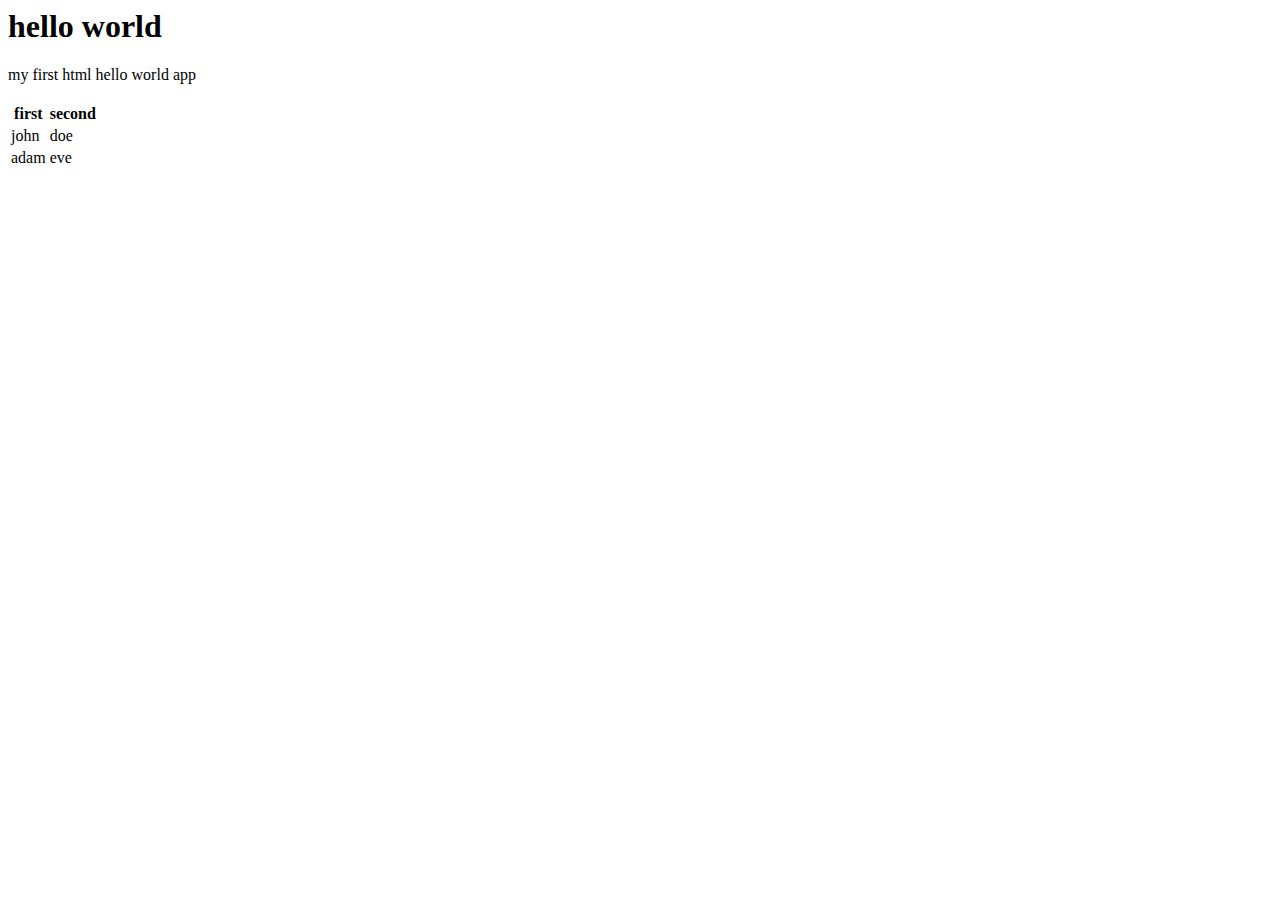
<file: index.html>
<html>
     <head>
           <title> html session </title>

     </head>
     <body>

     <h1> hello world </h1>
    <p> my first html hello world app </p>
    <table>
        
            <tr>
                <tr>
                    <th>first</th>
                    <th>second</th>
                </tr>
                    <td>john</td>
                    <td>doe</td>
                 </tr>
                 <tr>
                        <td>adam</td>
                        <td>eve</td>
                     </tr>   
    
    </table>
     </body>
     </html>
</file>
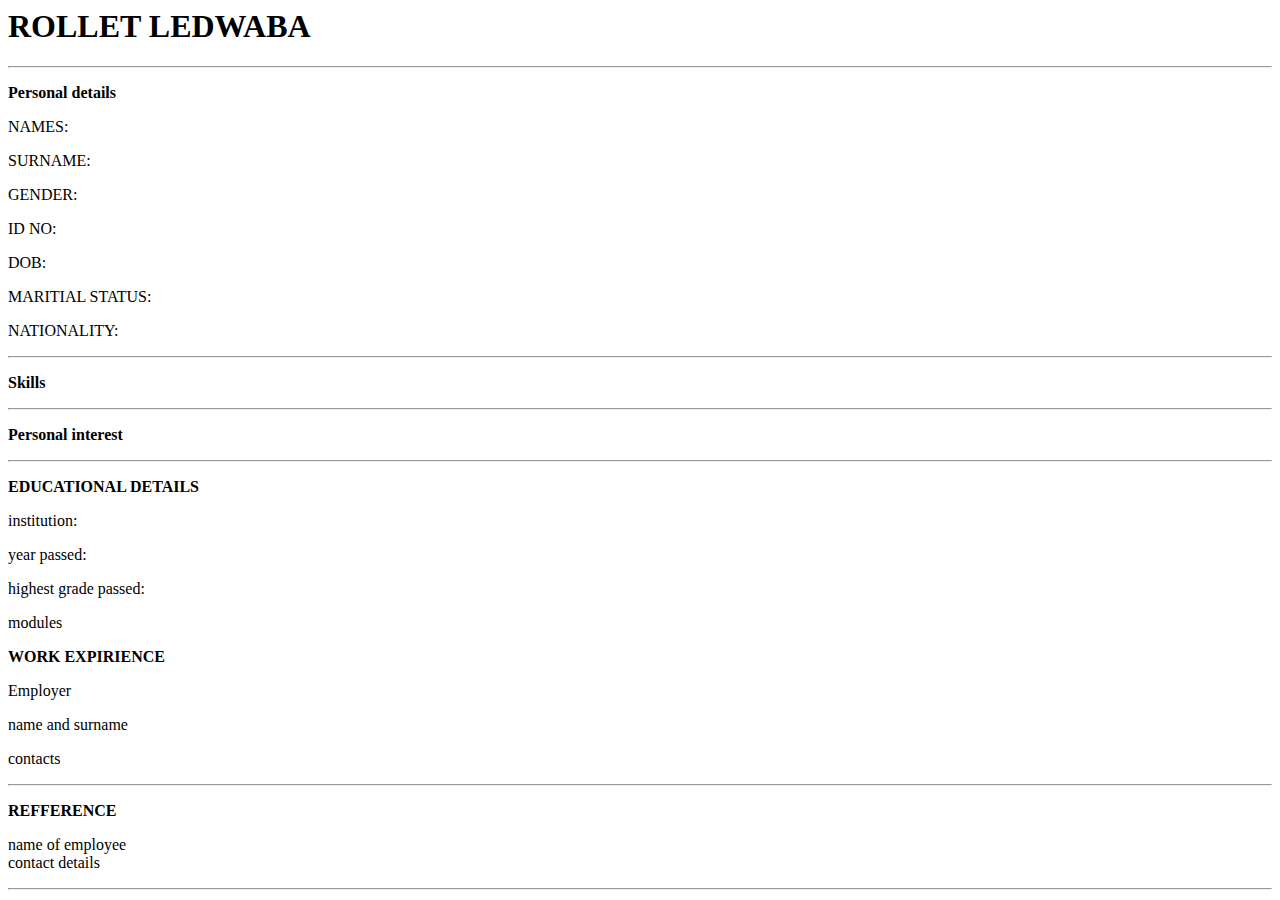
<file: HTML.CV.html>
<html>
        <head>
              <title> Curriculum vitae </title>
        </head>
            <body>
                <h1><b>ROLLET LEDWABA</b></h1> 
            <hr/>
                  <p><b>Personal details</b></p>
                  <P>NAMES:</P>
                  <p>SURNAME:</p>
                  <p>GENDER:</p>
                  <p>ID NO:</p>
                  <p>DOB:</p>
                  <p>MARITIAL STATUS:</p>
                  <P>NATIONALITY:</P>
            <hr/>
                  <p><b>Skills</b></p>
            <hr/>
                  <p><b>Personal interest</b></p>
            <hr/>   
                  <p><b>EDUCATIONAL DETAILS</b></p>
                  <p>institution:<br/>
                  <p>year passed:</p>
                  <p>highest grade passed:</p>
                  <p>modules</p>
                  <p><b>WORK EXPIRIENCE</b></p>
                  <p>Employer</p>
                  <P>name and surname</P>
                      <p>contacts</P>

                  <hr/>
                  <P><b>REFFERENCE</b></p>
                    <p>name of employee<br/>contact details</p>
                    
            <hr/>
            </body>
    </html>
</file>
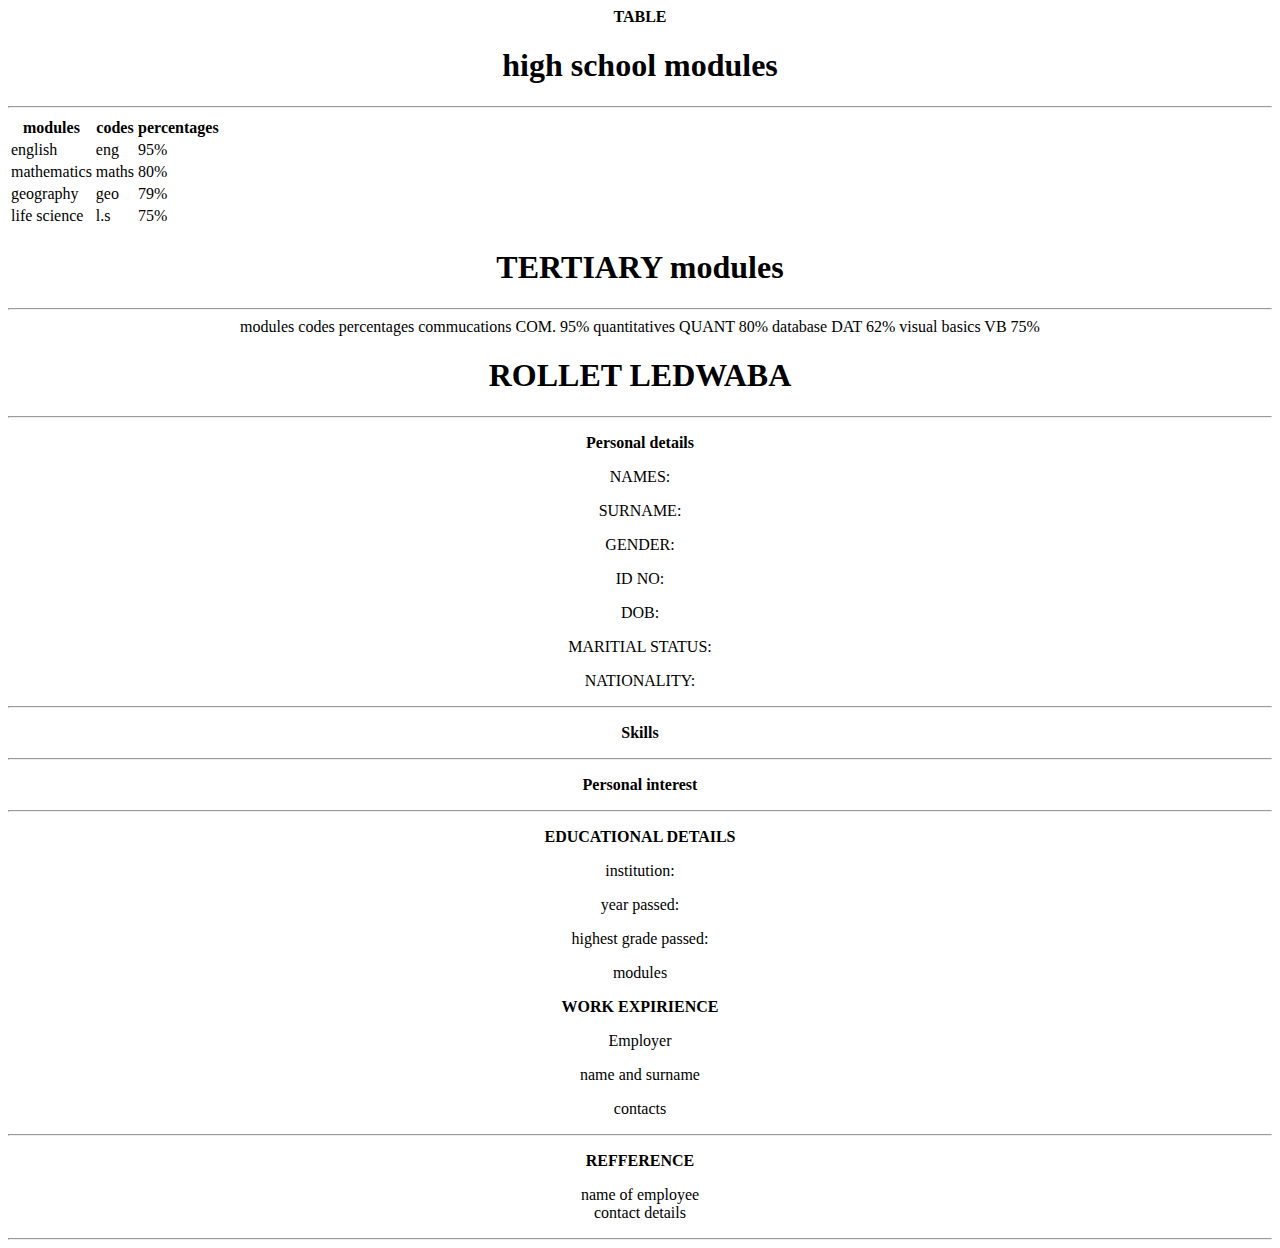
<file: html.cv.tabless.html>
<html>
                    <head>
                    <tittle><b>TABLE</b></tittle>
                    </head>
                    
                          <body style="text-align: center">
                            <table>
                              <h1><b>high school modules</b></h1>
                              <hr/>
                              <tr>
                                 <th>modules</th>
                                 <th>codes</th>
                                 <th>percentages</th>
                              </tr>  
                             
                                  <tr>
                                      <td>english</td>
                                      <td>eng</td>
                                      <td>95%</td>
                                  </tr>
                                 
                                  <tr>
                                      <td>mathematics</td>
                                      <td>maths</td>
                                      <td>80%</td>
                                  </tr>
                              
                                  <tr>
                                      <td>geography</td>
                                      <td>geo</td>
                                      <td>79%</td>
                                  </tr>
              
                                  
                                    <tr>
                                    <td>life science</td>
                                    <td>l.s</td>
                                    <td>75%</td>
                                    </tr> </table>
                        
                      
                                
                                      <h1><b>TERTIARY modules</b></h1>
                                          <hr/>
                                              <tr>
                                                 <th>modules</th>
                                                 <th>codes</th>
                                                 <th>percentages</th>
                                              </tr>
                                
                               
                                              <tr>
                                                  <td>commucations</td>
                                                  <td>COM.</td>
                                                  <td>95%</td>
                                              </tr>
                                      
                                              <tr>
                                                  <td>quantitatives</td>
                                                  <td>QUANT</td>
                                                  <td>80%</td>
                                              </tr>
                                  
                                              <tr>
                                                   <td>database</td>
                                                   <td>DAT</td>
                                                   <td>62%</td>
                                              </tr>
                  
                                      
                                        <tr>
                                        <td>visual basics</td>
                                        <td>VB</td>
                                        <td>75%</td>
                                        </tr>
                                        </table>  
                  
              
                      
                
              
              
                                  <h1><b>ROLLET LEDWABA</b></h1> 
                                  <hr/>
                                        <p><b>Personal details</b></p>
                                        <P>NAMES:</P>
                                        <p>SURNAME:</p>
                                        <p>GENDER:</p>
                                        <p>ID NO:</p>
                                        <p>DOB:</p>
                                        <p>MARITIAL STATUS:</p>
                                        <P>NATIONALITY:</P>
                                  <hr/>
                                        <p><b>Skills</b></p>
                                  <hr/>
                                        <p><b>Personal interest</b></p>
                                    <hr/>  
                                        <p><b>EDUCATIONAL DETAILS</b></p>
                                        <p>institution:<br/>
                                        <p>year passed:</p>
                                        <p>highest grade passed:</p>
                                        <p>modules</p>
                                        <p><b>WORK EXPIRIENCE</b></p>
                                        <p>Employer</p>
                                        <P>name and surname</P>
                                            <p>contacts</P>
                      
                                        <hr/>
                                        <P><b>REFFERENCE</b></p>
                                          <p>name of employee<br/>contact details</p>
                                          
                                  <hr/>
                                  </body>
                          </html>
</file>
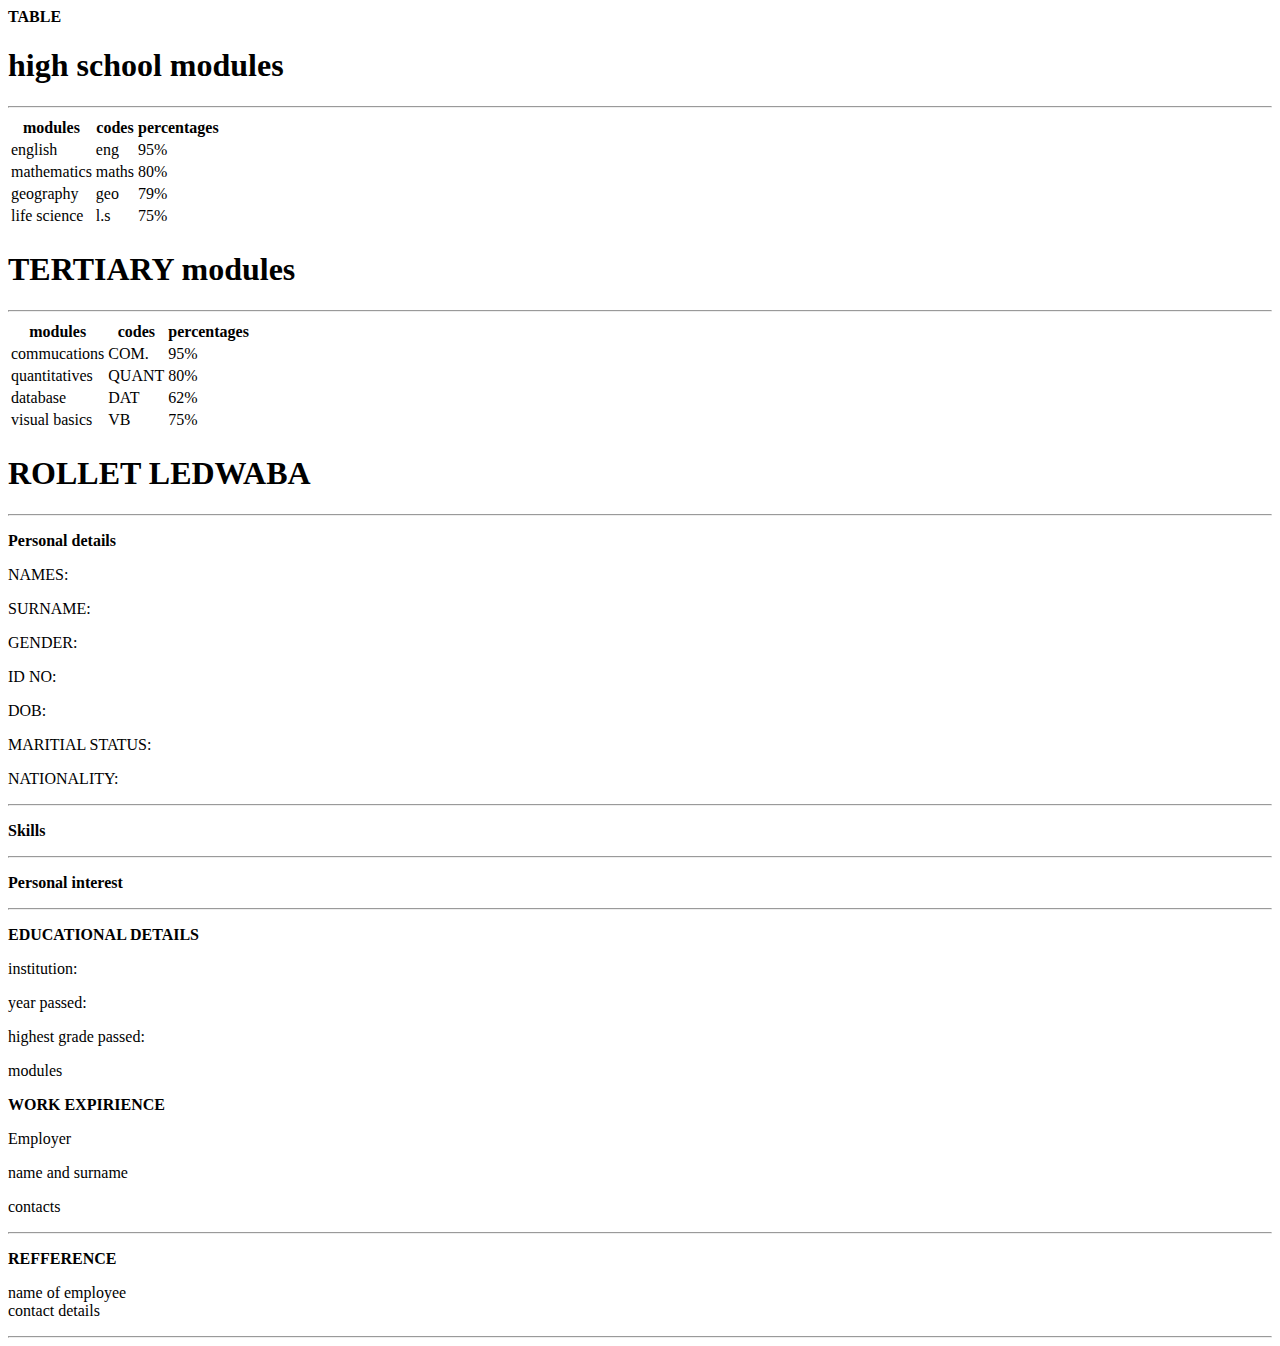
<file: html.H.S table of subjects.html>
<html>
      <head>
      <tittle><b>TABLE</b></tittle>
      </head>
      
            <body><table>
                <h1><b>high school modules</b></h1>
                <hr/>
                <tr>
                   <th>modules</th>
                   <th>codes</th>
                   <th>percentages</th>
                </tr>  
               
                    <tr>
                        <td>english</td>
                        <td>eng</td>
                        <td>95%</td>
                    </tr>
                   
                    <tr>
                        <td>mathematics</td>
                        <td>maths</td>
                        <td>80%</td>
                    </tr>
                
                    <tr>
                        <td>geography</td>
                        <td>geo</td>
                        <td>79%</td>
                    </tr>

                    
                      <tr>
                      <td>life science</td>
                      <td>l.s</td>
                      <td>75%</td>
                    <tr/> </table>
            </body>
        
                  <body><table>
                        <h1><b>TERTIARY modules</b></h1>
                            <hr/>
                                <tr>
                                   <th>modules</th>
                                   <th>codes</th>
                                   <th>percentages</th>
                                </tr>
                  
                 
                                <tr>
                                    <td>commucations</td>
                                    <td>COM.</td>
                                    <td>95%</td>
                                </tr>
                        
                                <tr>
                                    <td>quantitatives</td>
                                    <td>QUANT</td>
                                    <td>80%</td>
                                </tr>
                    
                                <tr>
                                     <td>database</td>
                                     <td>DAT</td>
                                     <td>62%</td>
                                </tr>
    
                        
                          <tr>
                          <td>visual basics</td>
                          <td>VB</td>
                          <td>75%</td>
                        <tr/>
                          </table>  
                </body>

        
</html>  
<html>
        <head>
              <title>  </title>
        </head>
            <body>
                    <h1><b>ROLLET LEDWABA</b></h1> 
                    <hr/>
                          <p><b>Personal details</b></p>
                          <P>NAMES:</P>
                          <p>SURNAME:</p>
                          <p>GENDER:</p>
                          <p>ID NO:</p>
                          <p>DOB:</p>
                          <p>MARITIAL STATUS:</p>
                          <P>NATIONALITY:</P>
                    <hr/>
                          <p><b>Skills</b></p>
                    <hr/>
                          <p><b>Personal interest</b></p>
                    <hr/>   
                          <p><b>EDUCATIONAL DETAILS</b></p>
                          <p>institution:<br/>
                          <p>year passed:</p>
                          <p>highest grade passed:</p>
                          <p>modules</p>
                          <p><b>WORK EXPIRIENCE</b></p>
                          <p>Employer</p>
                          <P>name and surname</P>
                              <p>contacts</P>
        
                          <hr/>
                          <P><b>REFFERENCE</b></p>
                            <p>name of employee<br/>contact details</p>
                            
                    <hr/>
                    </body>
            </html>
</file>
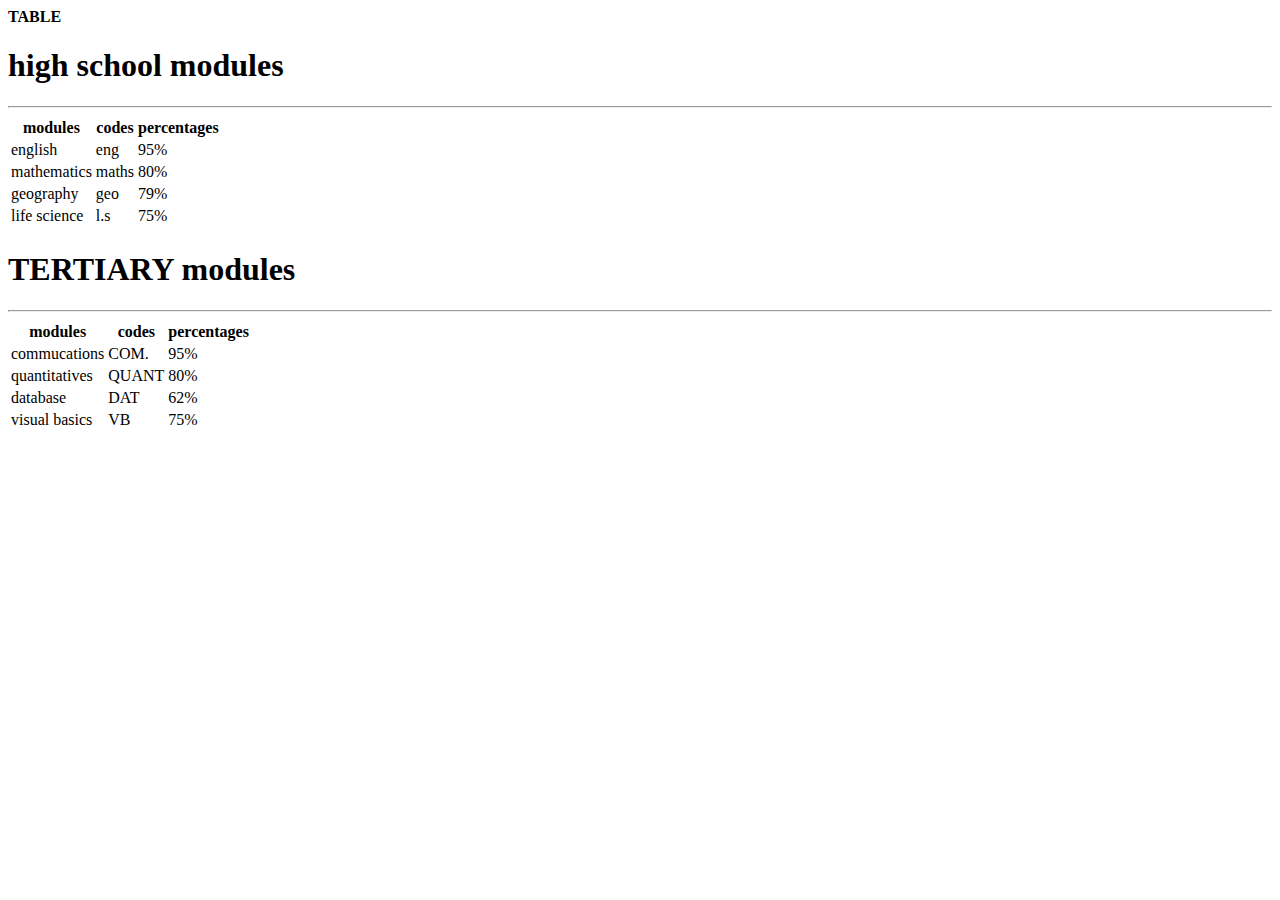
<file: html.SUBJECTS.html>
<html>
      <head>
      <tittle><b>TABLE</b></tittle>
      </head>
      
            <body><table>
                <h1><b>high school modules</b></h1>
                <hr/>
                <tr>
                   <th>modules</th>
                   <th>codes</th>
                   <th>percentages</th>
                </tr>  
               
                    <tr>
                        <td>english</td>
                        <td>eng</td>
                        <td>95%</td>
                    </tr>
                   
                    <tr>
                        <td>mathematics</td>
                        <td>maths</td>
                        <td>80%</td>
                    </tr>
                
                    <tr>
                        <td>geography</td>
                        <td>geo</td>
                        <td>79%</td>
                    </tr>

                    
                      <tr>
                      <td>life science</td>
                      <td>l.s</td>
                      <td>75%</td>
                    <tr/> </table>
            </body>
        
                  <body><table>
                        <h1><b>TERTIARY modules</b></h1>
                            <hr/>
                                <tr>
                                   <th>modules</th>
                                   <th>codes</th>
                                   <th>percentages</th>
                                </tr>
                  
                 
                                <tr>
                                    <td>commucations</td>
                                    <td>COM.</td>
                                    <td>95%</td>
                                </tr>
                        
                                <tr>
                                    <td>quantitatives</td>
                                    <td>QUANT</td>
                                    <td>80%</td>
                                </tr>
                    
                                <tr>
                                     <td>database</td>
                                     <td>DAT</td>
                                     <td>62%</td>
                                </tr>
    
                        
                          <tr>
                          <td>visual basics</td>
                          <td>VB</td>
                          <td>75%</td>
                        <tr/>
                          </table>  
                </body>

        
</html>
</file>
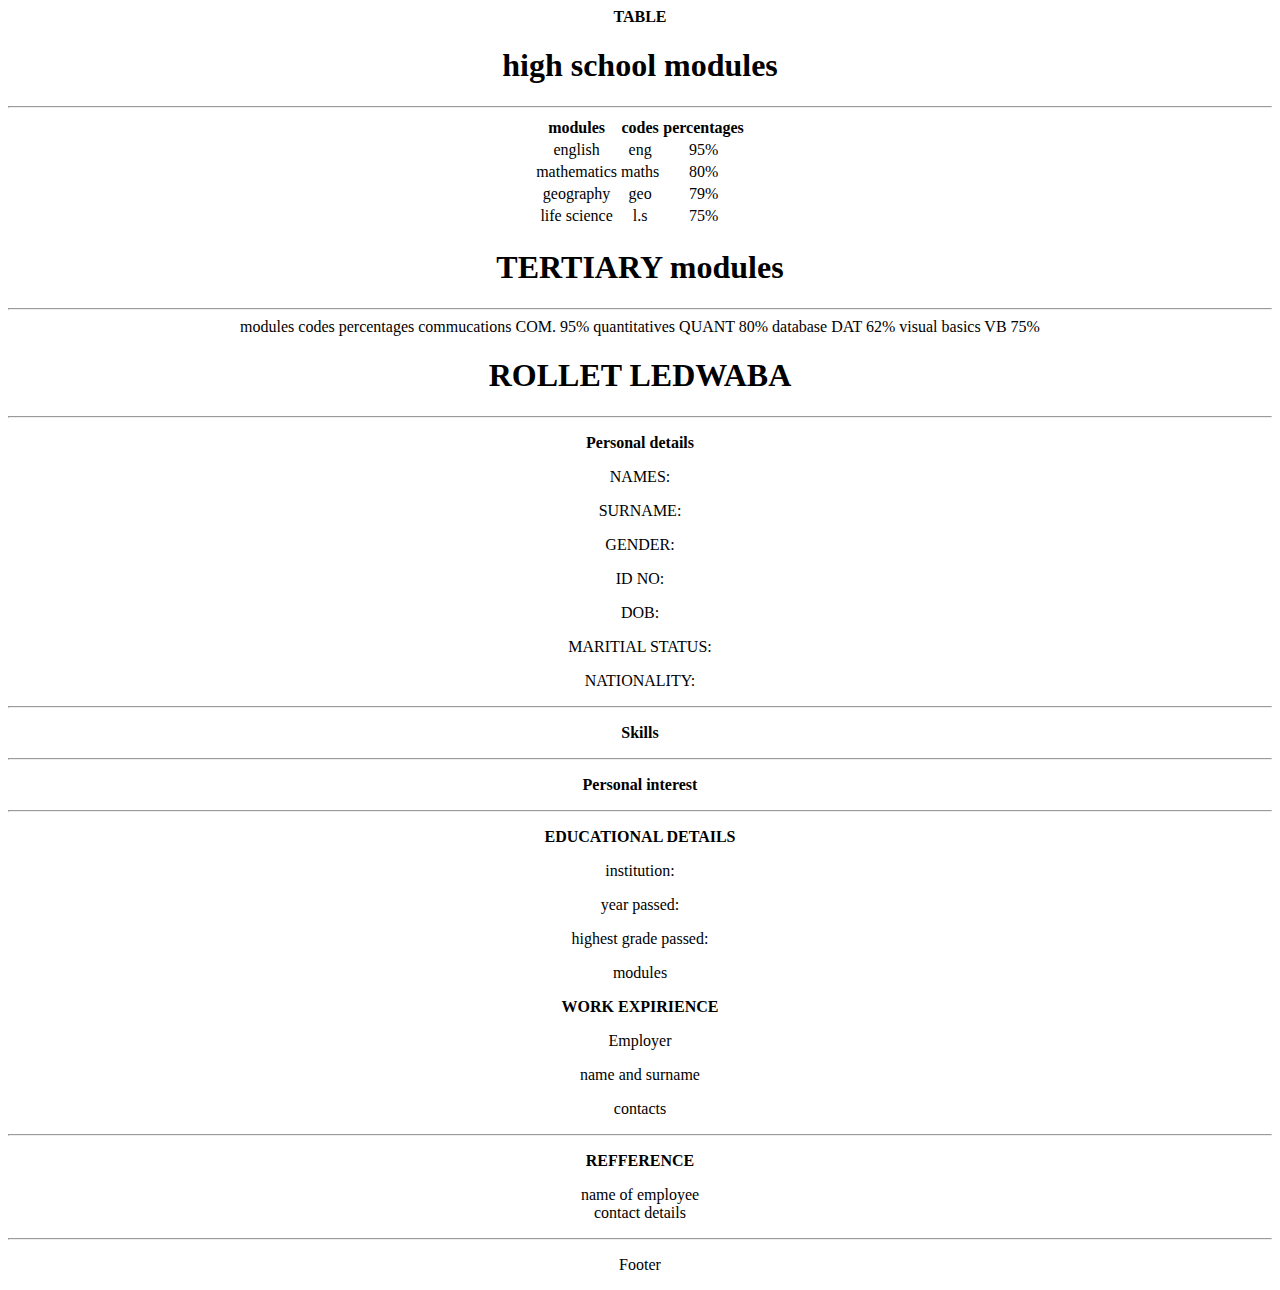
<file: html.table.html>
<html>
                    <head>
                            <link rel="stylesheet" type="text/css" href="style.css">
                        </head> 
                    <tittle><b>TABLE</b></tittle>
                    </head>
                    
                          <body>
                            <table>
                              <h1><b>high school modules</b></h1>
                              <hr/>
                              <tr>
                                 <th>modules</th>
                                 <th>codes</th>
                                 <th>percentages</th>
                              </tr>  
                             
                                  <tr>
                                      <td>english</td>
                                      <td>eng</td>
                                      <td>95%</td>
                                  </tr>
                                 
                                  <tr>
                                      <td>mathematics</td>
                                      <td>maths</td>
                                      <td>80%</td>
                                  </tr>
                              
                                  <tr>
                                      <td>geography</td>
                                      <td>geo</td>
                                      <td>79%</td>
                                  </tr>
              
                                  
                                    <tr>
                                    <td>life science</td>
                                    <td>l.s</td>
                                    <td>75%</td>
                                    </tr> </table>
                        
                      
                                
                                      <h1><b>TERTIARY modules</b></h1>
                                          <hr/>
                                              <tr>
                                                 <th>modules</th>
                                                 <th>codes</th>
                                                 <th>percentages</th>
                                              </tr>
                                
                               
                                              <tr>
                                                  <td>commucations</td>
                                                  <td>COM.</td>
                                                  <td>95%</td>
                                              </tr>
                                      
                                              <tr>
                                                  <td>quantitatives</td>
                                                  <td>QUANT</td>
                                                  <td>80%</td>
                                              </tr>
                                  
                                              <tr>
                                                   <td>database</td>
                                                   <td>DAT</td>
                                                   <td>62%</td>
                                              </tr>
                  
                                      
                                        <tr>
                                        <td>visual basics</td>
                                        <td>VB</td>
                                        <td>75%</td>
                                        </tr>
                                        </table>  
                  
              
                      
                
              
              
                                  <h1><b>ROLLET LEDWABA</b></h1> 
                                  <hr/>
                                        <p><b>Personal details</b></p>
                                        <P>NAMES:</P>
                                        <p>SURNAME:</p>
                                        <p>GENDER:</p>
                                        <p>ID NO:</p>
                                        <p>DOB:</p>
                                        <p>MARITIAL STATUS:</p>
                                        <P>NATIONALITY:</P>
                                  <hr/>
                                        <p><b>Skills</b></p>
                                  <hr/>
                                        <p><b>Personal interest</b></p>
                                    <hr/>  
                                        <p><b>EDUCATIONAL DETAILS</b></p>
                                        <p>institution:<br/>
                                        <p>year passed:</p>
                                        <p>highest grade passed:</p>
                                        <p>modules</p>
                                        <p><b>WORK EXPIRIENCE</b></p>
                                        <p>Employer</p>
                                        <P>name and surname</P>
                                            <p>contacts</P>
                      
                                        <hr/>
                                        <P><b>REFFERENCE</b></p>
                                          <p>name of employee<br/>contact details</p>
                                          
                                  <hr/> 
                                        
                                        </table>
                                  </body>
                                  <div class="footer">
                                        <p>Footer</p>
                                      </div> 
                          </html>
</file>
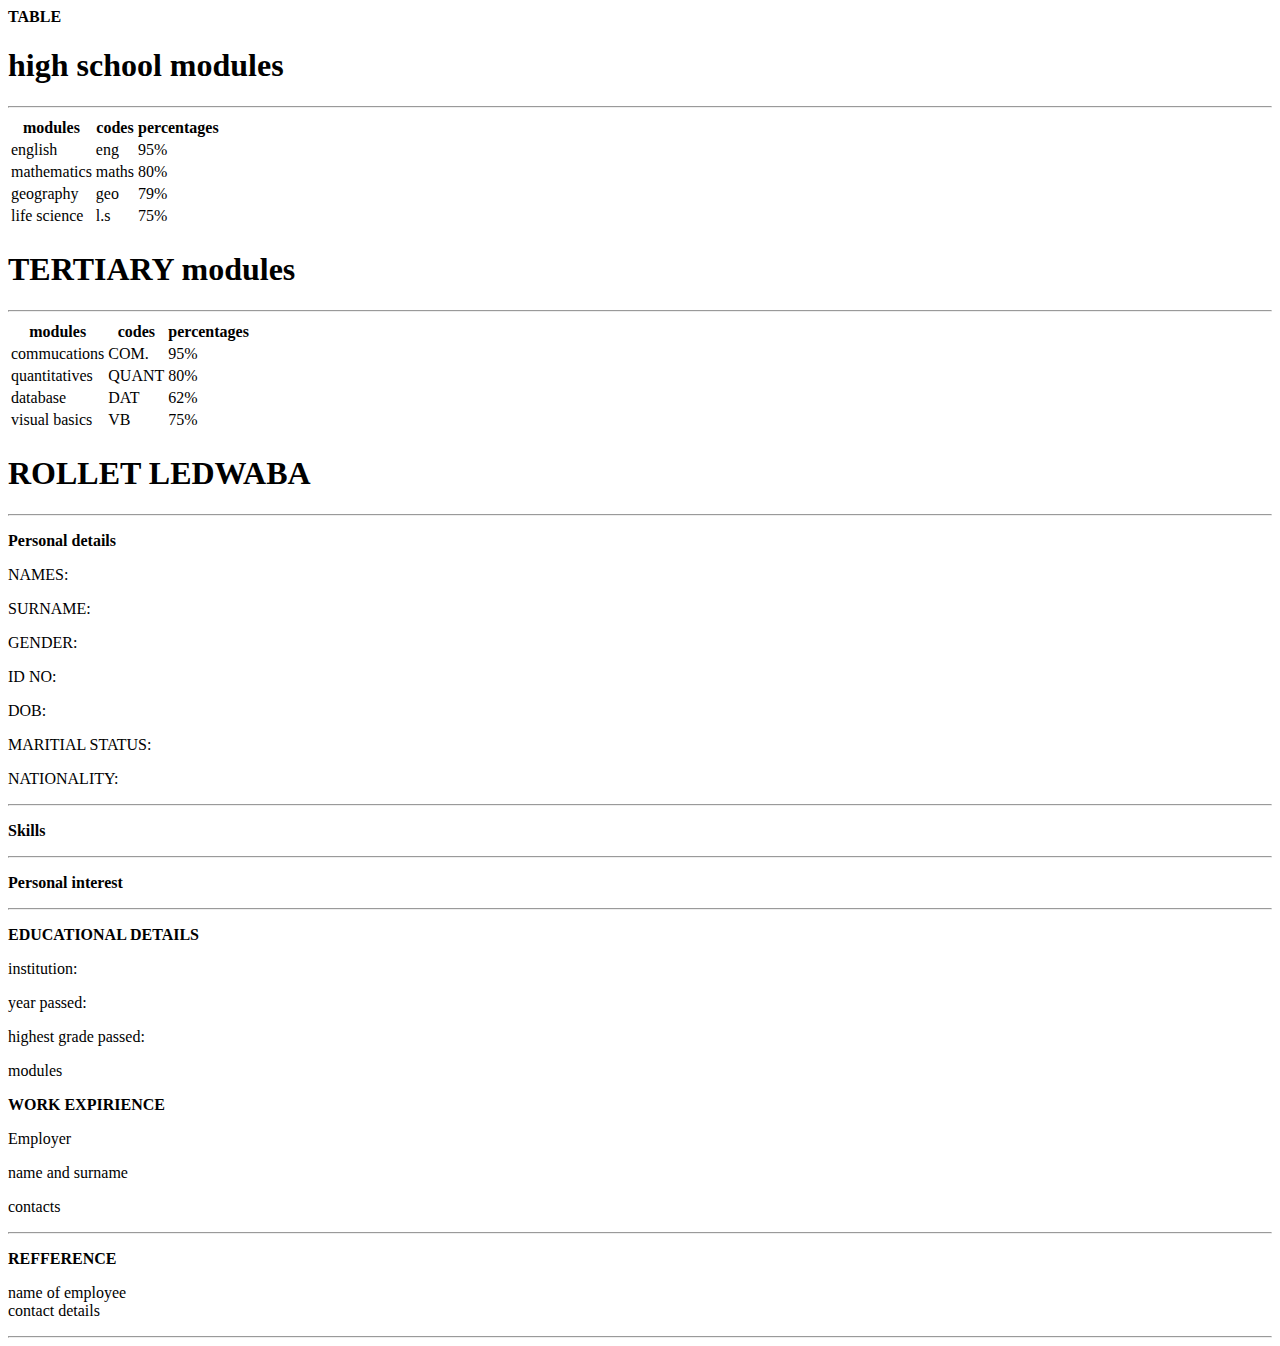
<file: html.tabless.html>
<html>
      <head>
      <tittle><b>TABLE</b></tittle>
      </head>
      
            <body><table>
                <h1><b>high school modules</b></h1>
                <hr/>
                <tr>
                   <th>modules</th>
                   <th>codes</th>
                   <th>percentages</th>
                </tr>  
               
                    <tr>
                        <td>english</td>
                        <td>eng</td>
                        <td>95%</td>
                    </tr>
                   
                    <tr>
                        <td>mathematics</td>
                        <td>maths</td>
                        <td>80%</td>
                    </tr>
                
                    <tr>
                        <td>geography</td>
                        <td>geo</td>
                        <td>79%</td>
                    </tr>

                    
                      <tr>
                      <td>life science</td>
                      <td>l.s</td>
                      <td>75%</td>
                    <tr/> </table>
            </body>
        
                  <body><table>
                        <h1><b>TERTIARY modules</b></h1>
                            <hr/>
                                <tr>
                                   <th>modules</th>
                                   <th>codes</th>
                                   <th>percentages</th>
                                </tr>
                  
                 
                                <tr>
                                    <td>commucations</td>
                                    <td>COM.</td>
                                    <td>95%</td>
                                </tr>
                        
                                <tr>
                                    <td>quantitatives</td>
                                    <td>QUANT</td>
                                    <td>80%</td>
                                </tr>
                    
                                <tr>
                                     <td>database</td>
                                     <td>DAT</td>
                                     <td>62%</td>
                                </tr>
    
                        
                          <tr>
                          <td>visual basics</td>
                          <td>VB</td>
                          <td>75%</td>
                        <tr/>
                          </table>  
    

        
  


                    <h1><b>ROLLET LEDWABA</b></h1> 
                    <hr/>
                          <p><b>Personal details</b></p>
                          <P>NAMES:</P>
                          <p>SURNAME:</p>
                          <p>GENDER:</p>
                          <p>ID NO:</p>
                          <p>DOB:</p>
                          <p>MARITIAL STATUS:</p>
                          <P>NATIONALITY:</P>
                    <hr/>
                          <p><b>Skills</b></p>
                    <hr/>
                          <p><b>Personal interest</b></p>
                    <hr/>   
                          <p><b>EDUCATIONAL DETAILS</b></p>
                          <p>institution:<br/>
                          <p>year passed:</p>
                          <p>highest grade passed:</p>
                          <p>modules</p>
                          <p><b>WORK EXPIRIENCE</b></p>
                          <p>Employer</p>
                          <P>name and surname</P>
                              <p>contacts</P>
        
                          <hr/>
                          <P><b>REFFERENCE</b></p>
                            <p>name of employee<br/>contact details</p>
                            
                    <hr/>
                    </body>
            </html>
</file>
<file: style.css>
body {
    text-align: center;

}
   table{
         text-align: center;
         margin-left: auto;
         margin-right:auto;
   }
</file>
